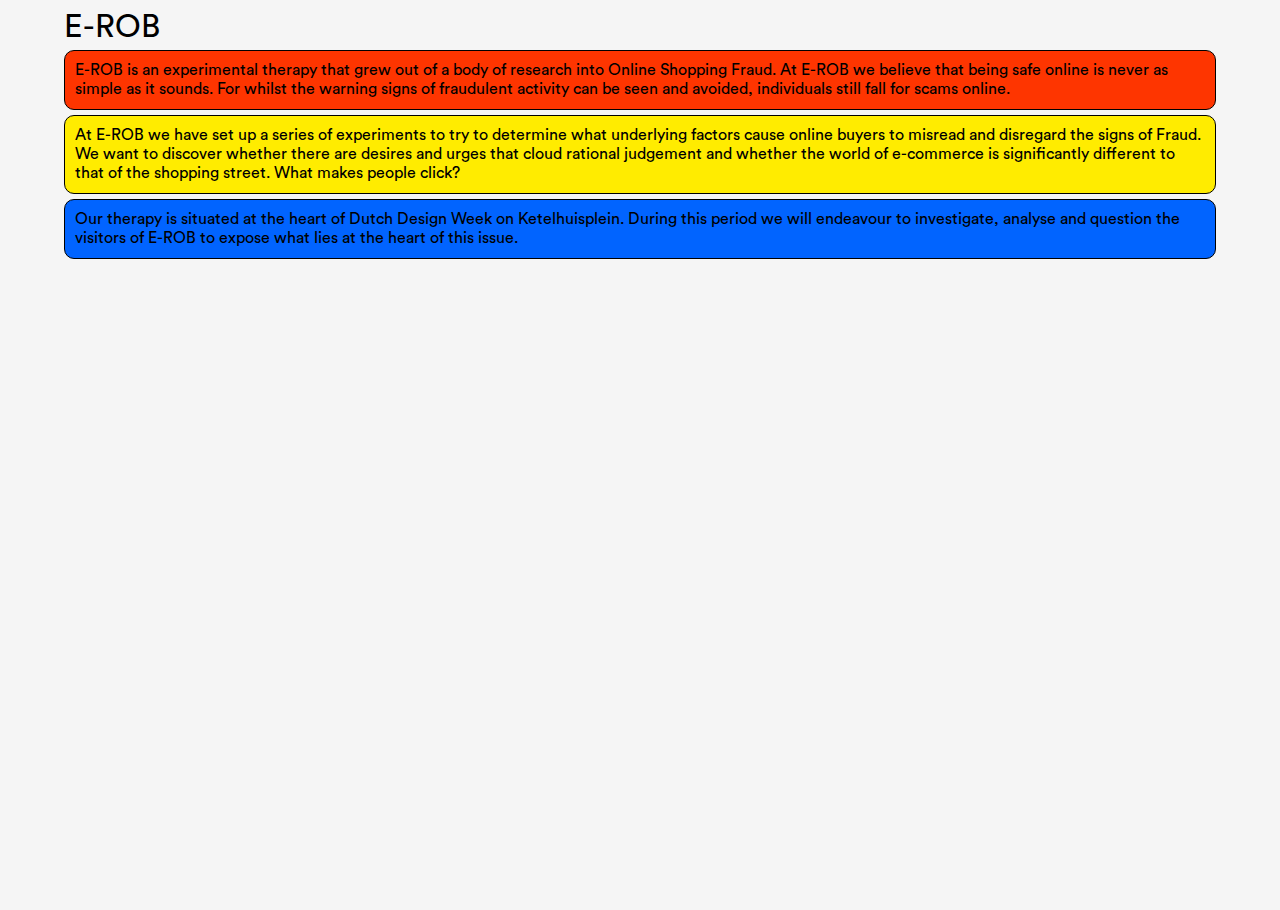
<file: info.html>
<!DOCTYPE html>
<html lang="en">
<head>
  <meta charset="UTF-8">
  <meta name="viewport" content="width=device-width, initial-scale=1.0">
  <meta http-equiv="X-UA-Compatible" content="ie=edge">
  <link rel="stylesheet" href="style.css">
  <title>E-ROB Information</title>
</head>
<body>
  <div id="information">
    <h1>E-ROB</h1>
    <p id="pOne" class="info-bubble">
      E-ROB is an experimental therapy that grew out of a body of research into Online Shopping Fraud. At E-ROB we believe that being safe online is never as simple as it sounds. For whilst the warning signs of fraudulent activity can be seen and avoided, individuals still fall for scams online.
    </p>
    <p id="pTwo" class="info-bubble">
      At E-ROB we have set up a series of experiments to try to determine what underlying factors cause online buyers to misread and disregard the signs of Fraud. We want to discover whether there are desires and urges that cloud rational judgement and whether the world of e-commerce is significantly different to that of the shopping street. What makes people click?
    </p>
    <p id="pThree" class="info-bubble">
      Our therapy is situated at the heart of Dutch Design Week on Ketelhuisplein. During this period we will endeavour to investigate, analyse and question the visitors of E-ROB to expose what lies at the heart of this issue.
    </p>
  </div>
  <div id="colophon">

  </div>
  <div id="resources">
    
  </div>

</body>
</html>
</file>
<file: style.css>
@font-face {
  font-family: Circular;
  src: url(/assets/CircularPro-Book.otf) format("opentype");
  font-weight: normal;
}

@font-face {
  font-family: Circular;
  src: url(/assets/CircularPro-Medium.otf) format("opentype");
  font-weight: bold;
}

* { box-sizing: border-box }
html,
body {
  width: 100%;
  height: 100%;
  margin: 0;
  padding: 0;
}
body {
  font-family: 'Circular', Helvetica, Arial, sans-serif;
  background: #f5f5f5;
  overflow: hidden;
}

.main {
  width: 95%;
  max-width: 30rem;
  margin: 0 auto;
  text-align: center;
}

.main p {
  margin: 0;
}

.instructions {
  margin-top: 50px;
  text-align: center;
  text-transform: uppercase;
  padding: 2rem 0;
}

.instructions p {
  margin: 10px 0px;
  padding: 12px;
  border-radius: 10px;
  height: 3rem;
}

.instructions p#one {
  border: 2px solid #0164FF;
}

.instructions p#two {
  border: 2px solid #FFEC00;
}

.instructions p#three {
  border: 2px solid #FE3500;
}

.instructions p#four {
  border: 2px solid #7CDDD9;
}

h1 {
  font-weight: normal;
  text-transform: uppercase;
  margin: 10px 0px 0px 0px;
  line-height: 2.2rem;
}

label {
  display: block;
  margin: 1rem 0 0.5rem;
  text-transform: uppercase;
}

.input,
.input-icon,
.button {
  display: block;
  width: 100%;
  max-width: 20rem;
  margin: 2rem auto;
}

input[type=text] {
  width: 100%;
  border: 1px solid black;
  font-size: 1rem;
  padding: 1rem;
}

.input-icon {
  position: relative;
}

.input-icon i {
  position: absolute;
  bottom: 1.05rem;
  left: 1rem;
  font-style: normal;
}

.input-icon input {
  padding-left: 2.5rem;
}

.actions {
  width: 100%;
  position: fixed;
  left: 0;
  bottom: 1rem;
}

.button {
  cursor: pointer;
  padding: 1rem 2rem;
  background: #fff;
  color: black;
  border: 1px solid black;
  text-decoration: none;
  text-align: center;
  text-transform: uppercase;
  margin-bottom: 1rem;
  box-shadow: 0 0.2rem 1rem rgba(0, 0, 0, 0.2);
}

.button:active {
  box-shadow: 0 0rem 0rem rgba(0, 0, 0, 0);
}

.photo {
  width: 100%;
  height: 15rem;
  border-bottom: 1px solid black;
}

.back {
  display: block;
  text-align: center;
  text-decoration: none;
  color: black;
}

.message {
  width: 100%;
  padding: 1.5rem 2rem;
  background: #CFCFD1;
  border: 1px solid #414141;
  opacity: 0;
  transition: opacity 0.3s ease-in-out;
}

.message.active {
  opacity: 1;
}


/* INFO PAGE */
#information {
  width: 90%;
  margin: 0px auto;
}

.info-bubble {
  border-radius: 10px;
  border: 1px solid #000;
  padding: 10px;
  margin: 5px 0px;
}

#pOne {
  background-color: #FE3500;
}

#pTwo {
  background-color: #FFEC00;
}

#pThree {
  background-color: #0164FF;
}

/* Question Place */

#container-computer {
  background-color: rgb(72, 236, 226);
  height: 100%;
}

#header {
  width: 100%;
  margin: 0px auto 70px auto;
  text-align: center;
  padding-top: 100px;
}

#header img {
  height: 10rem;
}

#main-computer {
  width: 90%
  margin: 0px auto;
  text-align: center;
  text-transform: none;
}

#main-computer h1 {
  text-transform: none;
  font-size: 90px;
  line-height: 6rem;
}

#main-computer h3 {
  font-size: 30px;
  font-weight: normal;
}
</file>
